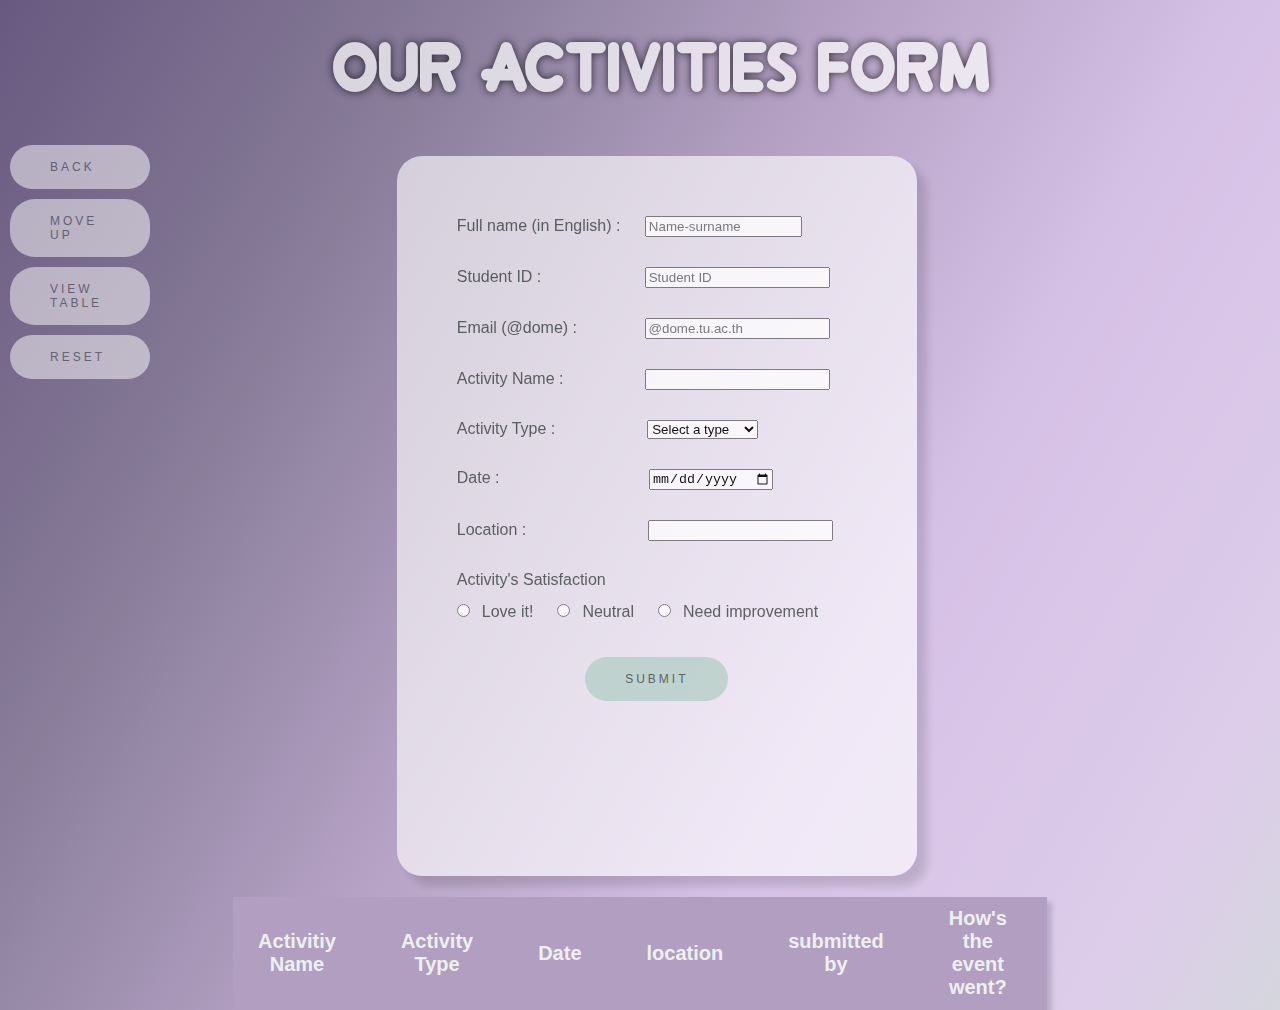
<file: html/Form page.html>
<html>
<head>
    <link rel="stylesheet" type="text/css" href="../css/style.css">
    <link rel="icon" href="../image/ICO.ico" type="image/x-icon">
    <div class="Header">Our activities form</div>   
    <div class="aback">
        <a href="../index.html">Back</a>
        <a href="#section1">Move Up</a>
        <a href="#section2">View Table</a>
        <a href="Form page.html">Reset</a>
    </div>
</head>

<body class="gradient">
    <div id="section1"></div>
    <form id="form" action="" class="formbg">
        <label for="Fullname" class="fname">Full name (in English) : </label>
        <input type="text" id="Fullname" class="fnameinput" name="Fullname" placeholder="Name-surname"
            required="required" oninput="validatename();"><br>
        <div id="validname" class="hiddentxt">*Invalid name.<br> Name must contain only English Alphabet <br> Including
            name and surname</div>
        <!--already change into type number-->
        <label for="StudentID" class="txt">Student ID : </label>
        <input type="number" id="ID" name="ID" class="inputID" placeholder="Student ID" required="required"
            oninput="validateID();"><br>
        <div id="validID" class="hiddentxt">*Invalid ID given <br> ID must contain 10 numeric alphabet</div>
        <label for="email" class="txt">Email (@dome) : </label>
        <input type="email" id="email" name="email" required="required" class="inputemail" placeholder="@dome.tu.ac.th"
            oninput="validateEmail();"><br>
        <div id="validemail" class="hiddentxt">*Invalid Email<br> Email must contain @dome.tu.ac.th format</div>
        <label for="ActivityName" class="txt">Activity Name :</label>
        <input type="text" id="ActivityName" name="ActivityName" class="inputactN" required="required"><br>
        <label for="ActivityType" class="txt">Activity Type :</label>
        <select id="ActivityType" name="ActivityType" class="inputactT"><br>
            <option value="" disabled="" selected="">Select a type</option>
            <option value="Faculty Activity">Faculty Activity</option>
            <option value="FirstMeet">First Meet</option>
            <option value="Training">Training</option>
            <option value="Sports">Sports</option>
            <option value="Trips">Trips</option>
            <option value="Events">Events</option>
            <option value="Others">Others</option>
        </select><br>
        <label for="Date" class="txt">Date : </label>
        <input type="date" id="Date" name="Date" required="required" class="inputdate"><br>
        <label for="location" class="txt">Location : </label>
        <input type="text" id="location" name="location" required="required" class="inputlocation"><br>
        <!--Radio-->
        <label for="Satisfy" class="txt">Activity's Satisfaction</label><br>
        <!--choice-->
        <input type="radio" id="rate" name="radio" class="radiocssfirst" value="Love it!">
        <label for="radio" class="radiocontent">Love it!</label>
        <input type="radio" id="rate" name="radio" class="radiocss" value="Neutral">
        <label for="radio" class="radiocontent">Neutral</label>
        <input type="radio" id="rate" name="radio" class="radiocss" value="It's need some improvement">
        <label for="radio" class="radiocontent">Need improvement</label>
        <!--Submit + function output triggered-->
        <button type="submit" class="submit" onclick="output();">Submit</button>
    </form>
    <div id="section2"></div>
    <table class="table" id="table">
        <thead>
            <th>Activitiy Name</th>
            <th>Activity Type</th>
            <th>Date</th>
            <th>location</th>
            <th>submitted by</th>
            <th>How's the event went?</th>
        </thead>
        <tbody id="table">
            <tr>
                <div id="cell1" class="tablecontent"></div>
                <div id="cell2" class="tablecontent"></div>
                <div id="cell3" class="tablecontent"></div>
                <div id="cell4" class="tablecontent"></div>
                <div id="cell5" class="tablecontent"></div>
                <div id="cell6" class="tablecontent"></div>
            </tr>
        </tbody>
    </table>

    <script>
        function validatename() {
            var regname = /^[a-zA-Z]+ [a-zA-Z]+$/;
            var Fullname = document.getElementById('Fullname').value;
            var validname = document.getElementById('validname');
            if (!regname.test(Fullname)) {
                document.getElementById("validname").style.display = 'block';
                document.getElementById("Fullname").focus();
            }
            else {
                document.getElementById("validname").style.display = 'none';
                return true;
            }
        }
        function validateID() {
            var regID = /^[6]+[0-6]+[0-9]+$/;
            var ID = document.getElementById('ID').value;
            if (ID.length > 10 || ID.length < 10 || !regID.test(ID)) {
                document.getElementById("validID").style.display = 'block';
                document.getElementById("ID").focus();
            }
            else {
                document.getElementById("validID").style.display = 'none';
                return true;
            }
        }
        function validateEmail() {
            var regEmail = /^[a-zA-Z.]+[@dome.tu.ac.th]+$/;
            var email = document.getElementById('email').value;
            if (!regEmail.test(email)) {
                document.getElementById("validemail").style.display = 'block';
                document.getElementById("email").focus();
            }
            else {
                document.getElementById("validemail").style.display = 'none';
                return true;
            }
        }
        function output() {
            //declared variables
            event.preventDefault();
            var fullname = document.getElementById('Fullname').value;
            var SID = document.getElementById('ID').value;
            var email = document.getElementById('email').value;
            var actN = document.getElementById('ActivityName').value;
            var actT = document.getElementById('ActivityType').value;
            var date = document.getElementById('Date').value;
            var location = document.getElementById('location').value;
            var radio = document.querySelector('input[name="radio"]:checked').value;

            var table = document.getElementById('table').getElementsByTagName('tbody')[0];
            var newrow = table.insertRow(table.rows.length);
            var cell1 = newrow.insertCell(0);
            var cell2 = newrow.insertCell(1);
            var cell3 = newrow.insertCell(2);
            var cell4 = newrow.insertCell(3);
            var cell5 = newrow.insertCell(4);
            var cell6 = newrow.insertCell(5);

            cell1.innerHTML = actN;
            cell2.innerHTML = actT;
            cell3.innerHTML = date;
            cell4.innerHTML = location;
            cell5.innerHTML = fullname + '<br>' + SID + '<br>' + email;
            cell6.innerHTML = radio;

            //reset values
            document.getElementById('cell1').value = '';
            document.getElementById('cell2').value = '';
            document.getElementById('cell3').value = '';
            document.getElementById('cell4').value = '';
            document.getElementById('cell5').value = '';
            document.getElementById('cell6').value = '';

            document.getElementById('form').removeEventListener('submit', output)
        }
        document.getElementById('form').addEventListener('submit', output)
        /*จบงานนี้ถวายน้ำแดงให้ chatgpt กับ stackoverflow ด่วน*/
    </script>
</body>

</html>
</file>
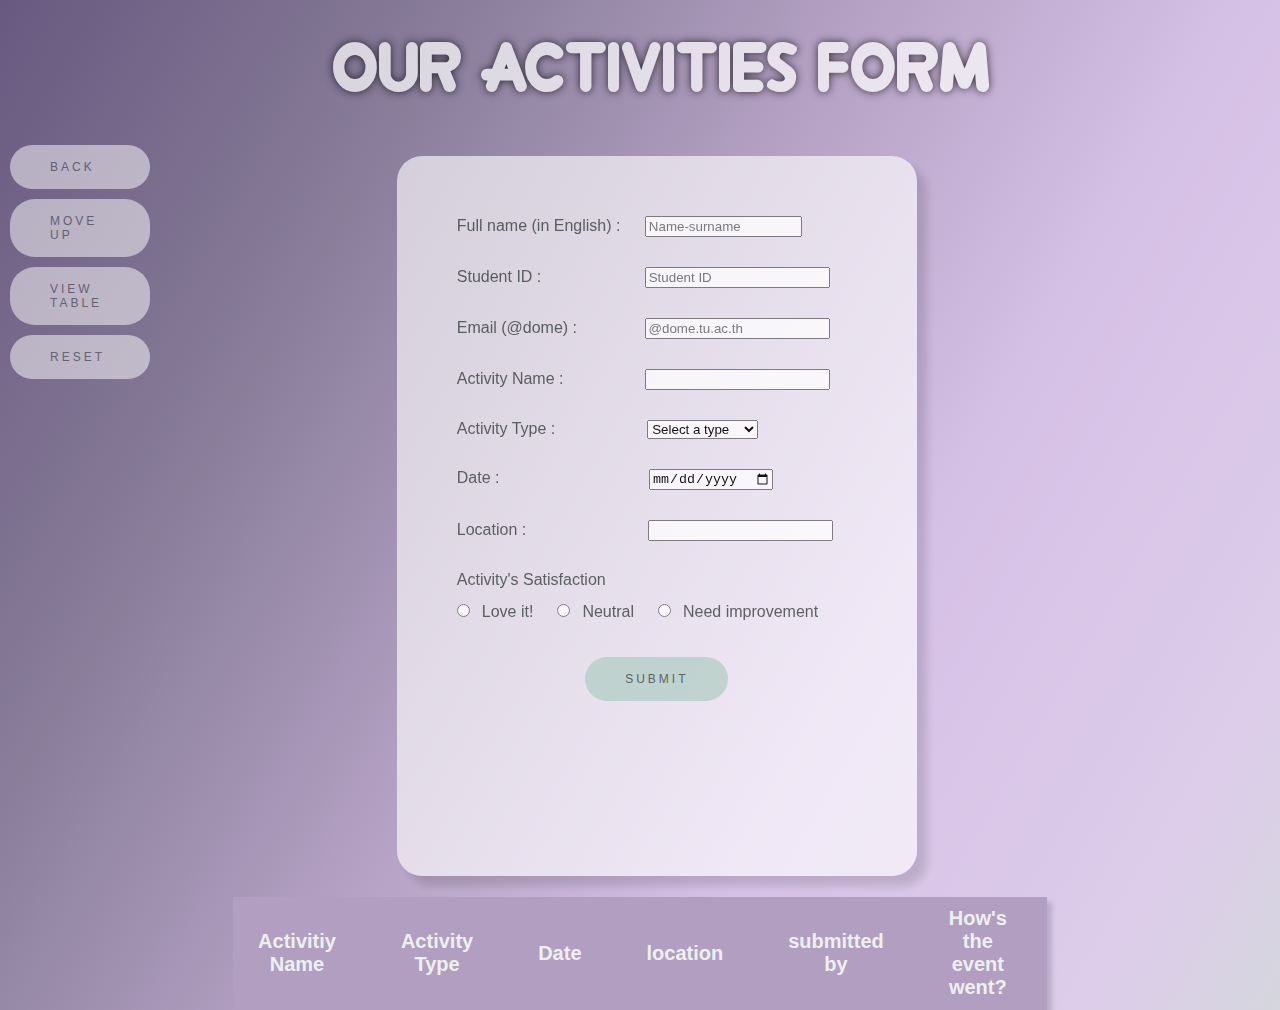
<file: html/form.html>
<html>
<head>
    <link rel="stylesheet" type="text/css" href="../css/style.css">
    <link rel="icon" href="../image/ICO.ico" type="image/x-icon">
    <div class="Header">Our activities form</div>   
    <div class="aback">
        <a href="../index.html">Back</a>
        <a href="#section1">Move Up</a>
        <a href="#section2">View Table</a>
        <a href="form.html">Reset</a>
    </div>
</head>

<body class="gradient">
    <div id="section1"></div>
    <form id="form" action="" class="formbg">
        <label for="Fullname" class="fname">Full name (in English) : </label>
        <input type="text" id="Fullname" class="fnameinput" name="Fullname" placeholder="Name-surname"
            required="required" oninput="validatename();"><br>
        <div id="validname" class="hiddentxt">*Invalid name.<br> Name must contain only English Alphabet <br> Including
            name and surname</div>
        <!--already change into type number-->
        <label for="StudentID" class="txt">Student ID : </label>
        <input type="number" id="ID" name="ID" class="inputID" placeholder="Student ID" required="required"
            oninput="validateID();"><br>
        <div id="validID" class="hiddentxt">*Invalid ID given <br> ID must contain 10 numeric alphabet</div>
        <label for="email" class="txt">Email (@dome) : </label>
        <input type="email" id="email" name="email" required="required" class="inputemail" placeholder="@dome.tu.ac.th"
            oninput="validateEmail();"><br>
        <div id="validemail" class="hiddentxt">*Invalid Email<br> Email must contain @dome.tu.ac.th format</div>
        <label for="ActivityName" class="txt">Activity Name :</label>
        <input type="text" id="ActivityName" name="ActivityName" class="inputactN" required="required"><br>
        <label for="ActivityType" class="txt">Activity Type :</label>
        <select id="ActivityType" name="ActivityType" class="inputactT"><br>
            <option value="" disabled="" selected="">Select a type</option>
            <option value="Faculty Activity">Faculty Activity</option>
            <option value="FirstMeet">First Meet</option>
            <option value="Training">Training</option>
            <option value="Sports">Sports</option>
            <option value="Trips">Trips</option>
            <option value="Events">Events</option>
            <option value="Others">Others</option>
        </select><br>
        <label for="Date" class="txt">Date : </label>
        <input type="date" id="Date" name="Date" required="required" class="inputdate"><br>
        <label for="location" class="txt">Location : </label>
        <input type="text" id="location" name="location" required="required" class="inputlocation"><br>
        <!--Radio-->
        <label for="Satisfy" class="txt">Activity's Satisfaction</label><br>
        <!--choice-->
        <input type="radio" id="rate" name="radio" class="radiocssfirst" value="Love it!">
        <label for="radio" class="radiocontent">Love it!</label>
        <input type="radio" id="rate" name="radio" class="radiocss" value="Neutral">
        <label for="radio" class="radiocontent">Neutral</label>
        <input type="radio" id="rate" name="radio" class="radiocss" value="It's need some improvement">
        <label for="radio" class="radiocontent">Need improvement</label>
        <!--Submit + function output triggered-->
        <button type="submit" class="submit" onclick="output();">Submit</button>
    </form>
    <div id="section2"></div>
    <table class="table" id="table">
        <thead>
            <th>Activitiy Name</th>
            <th>Activity Type</th>
            <th>Date</th>
            <th>location</th>
            <th>submitted by</th>
            <th>How's the event went?</th>
        </thead>
        <tbody id="table">
            <tr>
                <div id="cell1" class="tablecontent"></div>
                <div id="cell2" class="tablecontent"></div>
                <div id="cell3" class="tablecontent"></div>
                <div id="cell4" class="tablecontent"></div>
                <div id="cell5" class="tablecontent"></div>
                <div id="cell6" class="tablecontent"></div>
            </tr>
        </tbody>
    </table>

    <script>
        function validatename() {
            var regname = /^[a-zA-Z]+ [a-zA-Z]+$/;
            var Fullname = document.getElementById('Fullname').value;
            var validname = document.getElementById('validname');
            if (!regname.test(Fullname)) {
                document.getElementById("validname").style.display = 'block';
                document.getElementById("Fullname").focus();
            }
            else {
                document.getElementById("validname").style.display = 'none';
                return true;
            }
        }
        function validateID() {
            var regID = /^[6]+[0-6]+[0-9]+$/;
            var ID = document.getElementById('ID').value;
            if (ID.length > 10 || ID.length < 10 || !regID.test(ID)) {
                document.getElementById("validID").style.display = 'block';
                document.getElementById("ID").focus();
            }
            else {
                document.getElementById("validID").style.display = 'none';
                return true;
            }
        }
        function validateEmail() {
            var regEmail = /^[a-zA-Z.]+[@dome.tu.ac.th]+$/;
            var email = document.getElementById('email').value;
            if (!regEmail.test(email)) {
                document.getElementById("validemail").style.display = 'block';
                document.getElementById("email").focus();
            }
            else {
                document.getElementById("validemail").style.display = 'none';
                return true;
            }
        }
        function output() {
            //declared variables
            event.preventDefault();
            var fullname = document.getElementById('Fullname').value;
            var SID = document.getElementById('ID').value;
            var email = document.getElementById('email').value;
            var actN = document.getElementById('ActivityName').value;
            var actT = document.getElementById('ActivityType').value;
            var date = document.getElementById('Date').value;
            var location = document.getElementById('location').value;
            var radio = document.querySelector('input[name="radio"]:checked').value;

            var table = document.getElementById('table').getElementsByTagName('tbody')[0];
            var newrow = table.insertRow(table.rows.length);
            var cell1 = newrow.insertCell(0);
            var cell2 = newrow.insertCell(1);
            var cell3 = newrow.insertCell(2);
            var cell4 = newrow.insertCell(3);
            var cell5 = newrow.insertCell(4);
            var cell6 = newrow.insertCell(5);

            cell1.innerHTML = actN;
            cell2.innerHTML = actT;
            cell3.innerHTML = date;
            cell4.innerHTML = location;
            cell5.innerHTML = fullname + '<br>' + SID + '<br>' + email;
            cell6.innerHTML = radio;

            //reset values
            document.getElementById('cell1').value = '';
            document.getElementById('cell2').value = '';
            document.getElementById('cell3').value = '';
            document.getElementById('cell4').value = '';
            document.getElementById('cell5').value = '';
            document.getElementById('cell6').value = '';

            document.getElementById('form').removeEventListener('submit', output)
        }
        document.getElementById('form').addEventListener('submit', output)
        /*จบงานนี้ถวายน้ำแดงให้ chatgpt กับ stackoverflow ด่วน*/
    </script>
</body>

</html>
</file>
<file: css/style.css>
body, html {
    height: 100%;
    margin: 0;
  }

  @font-face {
    font-family: header;
    src: url("../font/crewniverse.woff");
  }

  /*bg color*/
  .gradient {
    background: linear-gradient(300deg,#599cc3,#599ac3,#59C3C3,#88B7B5,#9bcac7,#9accca,#A7CAB1,#c1d6c6,#cce0d1,#ddccea,#d6c1e6,#b19ec0,#847996,#685980);
    background-size: 300% 300%;
    animation: gradient-animation 17s ease infinite;
  }
  
  @keyframes gradient-animation {
    0% {
      background-position: 0% 50%;
    }
    50% {
      background-position: 100% 50%;
    }
    100% {
      background-position: 0% 50%;
    }
  }

  /*link button CSS*/
  .aback{
    position: fixed;
    margin-left: 10px;
  }
a{
  padding: 15px 40px;
  background: #ffffff;
  opacity: 0.5;
  border:0;
  width: 60px;
  border-radius: 25px;
  color: #515856 ;
  text-transform: uppercase;
  font-family: helvetica;
  font-size: 12px;
  letter-spacing: 3px;
  position: relative;
  transition: all .4s cubic-bezier(-0.645, -0.045, -0.355, -1);
  cursor: pointer;
  display: block;
  margin: auto;
  margin-top: 10px;
  text-decoration: none;
}

a::after,
a::before{
  content: "";
  position: absolute;
  top: 30%;
  right: 0px;
  transform: translateY(50%);
    opacity: 0;
  transition: all .4s cubic-bezier(0.645, 0.045, 0.355, 1);
  text-decoration: none;
}

a::before{
    content: "";
    transform: rotate(45deg) translateX(50%);
    width: 11px;
    height: 11px;
    background: transparent;
    border-left: 1px solid #515856;
    border-bottom: 1px solid #515856;
    margin-top: 1px;
}

a:hover{
  padding: 15px 60px 15px 20px;
}

a:hover::after,
a:hover::before{
  opacity: 1;
  right: 15px;
}
/*End of link button CSS*/ 

#section1 {
  height: 1px;
}
#section2 {
  height: 1px;
}

  /*Submit button CSS*/
  .submit{
    padding: 15px 40px;
    background: #C0D6CF;
    border:0;
    border-radius: 25px;
    color: #515856 ;
    text-transform: uppercase;
    font-family: helvetica;
    font-size: 12px;
    letter-spacing: 3px;
    position: relative;
    transition: all .4s cubic-bezier(0.645, 0.045, 0.355, 1);
    cursor: pointer;
    display: block;
    margin: auto;
    margin-top: 10px;
  }
  
  .submit::after,
  .submit::before{
    content: "";
    position: absolute;
    top: 50%;
    right: 0px;
    transform: translateY(-50%);
      opacity: 0;
    transition: all .4s cubic-bezier(0.645, 0.045, 0.355, 1);
  }
  
  .submit::after{
      width: 30px;
      height: 1px;
      background: #515856;
      transform: translateX(-3px);
      margin-top: 0px;
  }
  
  .submit::before{
      content: "";
      transform: rotate(-135deg) translateX(50%);
      width: 11px;
      height: 11px;
      background: transparent;
      border-left: 1px solid #515856;
      border-bottom: 1px solid #515856;
      margin-top: -1px;
  }
  
  .submit:hover{
    padding: 15px 60px 15px 20px;
  }
  
  .submit:hover::after,
  .submit:hover::before{
    opacity: 1;
    right: 15px;
  }
  /*End of submit button CSS*/
  
  /*text*/
  .header{
    margin-top: 40px;
    margin-left: 26%;
    margin-bottom: 40px;
    font-size: 50px;
    color: #ffffff;
    opacity: 0.7;
    text-shadow: 0 0 8px #000000;
    text-transform: uppercase;
    font-family: header;
  }
  .inputID{
    margin-left: 99px;
    margin-bottom: 30px;
  }
  .inputemail{
    margin-left: 63px;
    margin-bottom: 30px;
  }
  .inputactN{
    margin-left: 78px;
    margin-bottom: 30px;
  }
  .inputactT{
    margin-left: 88px;
    margin-bottom: 30px;
  }
  .inputdate{
    margin-left: 145px;
    margin-bottom: 30px;
  }
  .inputlocation{
    margin-left: 117px;
    margin-bottom: 30px;
  }
  .hiddentxt{
    display: none;
    color: #F73F5A;
    font-family: inherit;
    font-size: 12px;
    margin-top: -20px;
    margin-bottom: 20px;
    margin-left: 240px;
  }

  .formbg{
    width: 500px;
    height: 700px;
    margin-top: 20px;
    margin-left: 31%;
    margin-bottom: 20px;
    background-color: rgba(255, 255, 255, 0.7);
    /*box shadow*/
    padding: 10px;
    box-shadow: 10px 10px 10px rgba(0, 0, 0, 0.15);
    /*border radius fixed at 25px for Rounded corners*/
    border-radius: 25px; 
    opacity: 90%;
  }
  .fname{
    margin-left: 50px;
    margin-top: 40px;
    margin-bottom: 20px;
    color: #515856;
    font-family: 'Gill Sans', sans-serif;
  }
  .fnameinput{
    margin-left: 20px;
    margin-top: 50px;
    margin-bottom: 30px;
    color: #515856;
    font-family: 'Gill Sans', sans-serif;
  }
  .txt{
    margin-left: 50px;
    margin-bottom: 30px;
    font-family: 'Gill Sans', sans-serif;
    color: #515856;
  }
  .radiocssfirst{
    margin-left: 50px;
    margin-top: 15px;
    margin-bottom: 30px;
  }
  .radiocss{
    margin-top: 15px;
    margin-left: 20px;
    margin-bottom: 30px;
  }
  .radiocontent{
    margin-top: 15px;
    margin-left: 5px;
    margin-bottom: 30px;
    font-family: 'Gill Sans', sans-serif;
    color: #515856;
  }

  /*Table*/
  .table{
    border-collapse: collapse;
    margin: auto;
    font-size: 20px;
    font-family: 'Gill Sans', sans-serif;
    max-width: 800px;
    box-shadow: 5px 5px 5px rgba(0, 0, 0, 0.15);
  }
  .table thead tr{
    background-color: #b19ec0;
    color: #EEF0F0;
  }
  .table td, .table th{
    padding-left: 25px;
    padding-right: 40px;
    padding-top: 10px;
    padding-bottom: 10px;
  }
  .table tbody tr{
    border-bottom: 1px solid #b19ec0;
    background-color: #EEF0F0;
  }
  .table tbody tr:nth-of-type(even){
    background-color: #EEF0F0;
  }
  .table tbody tr:last-of-type{
    border-bottom: 2px solid #b19ec0;
  }
  .tablecontent{
    color: #b19ec0;
    font-family: 'Gill Sans', sans-serif;
    margin: auto;
    font-size: 16px;
  }

  /*
  .bigmac{
    background-color: #b19ec0;
  }
  .bigmacextrafried{
    background-color: #EEF0F0;
  }
  */

  /*Hide arrow in number input box*/
  input::-webkit-outer-spin-button,
  input::-webkit-inner-spin-button {
  -webkit-appearance: none;
  margin: 0;
  }
</file>
